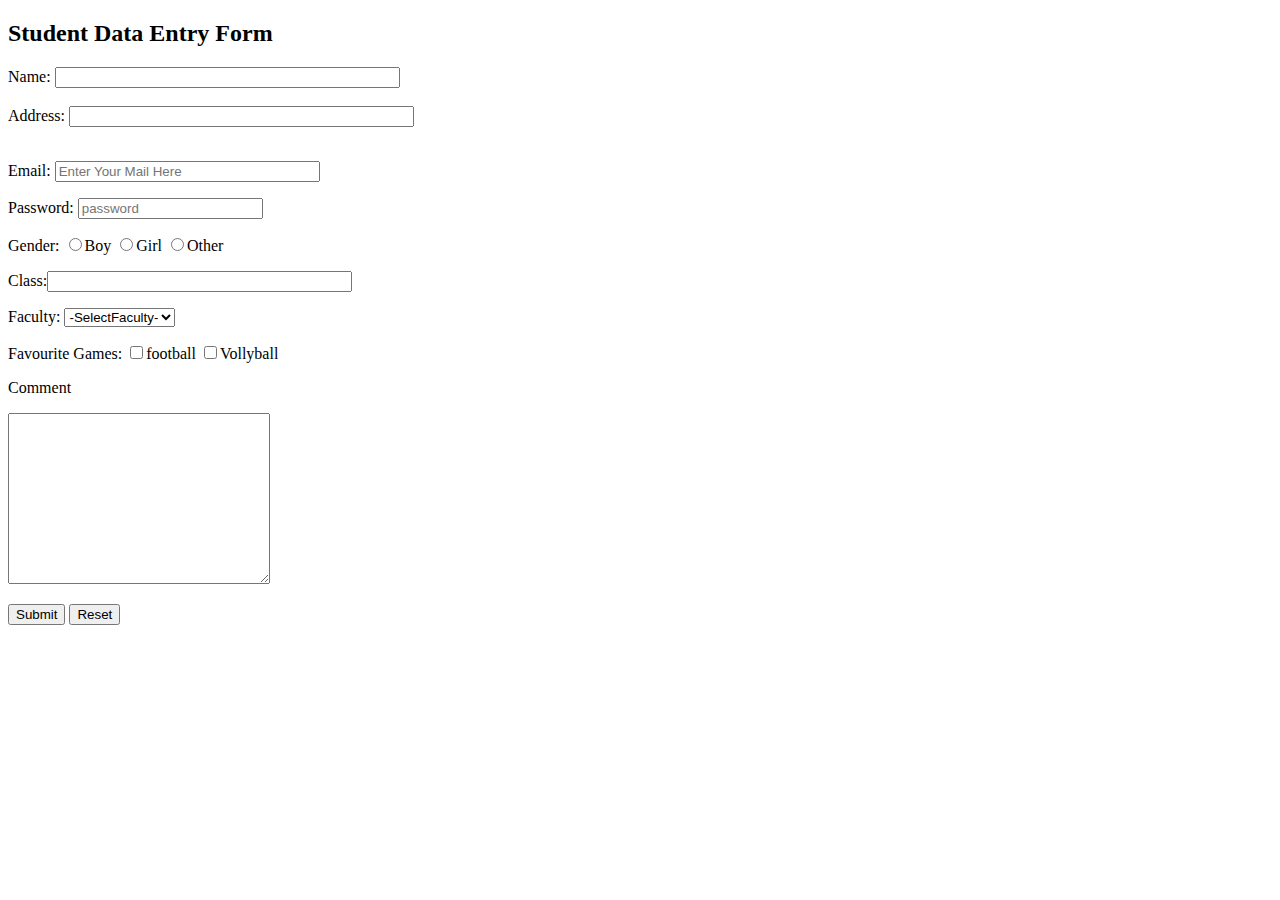
<file: form.html>
<!DOCTYPE html>
<html lang="en">
  <head>
    <meta charset="UTF-8" />
    <meta http-equiv="X-UA-Compatible" content="IE=edge" />
    <meta name="viewport" content="width=device-width, initial-scale=1.0" />
    <title>Document</title>
  </head>
  <body>
    <h2>Student Data Entry Form</h2>
    <form action="">
      Name: <input type="text" name="T1" size="40" /><br /><br />

      Address: <input type="tex" name="T2" size="40" /><br /><br />

      <p>
        Email:
        <input
          type="email"
          name="E1"
          placeholder="Enter Your Mail Here"
          size="30"
        />
      </p>

      <p>
        Password:
        <input type="passwprd" name="Password" id="" placeholder="password" />
      </p>

      Gender: <input type="radio" name="R1" id="" />Boy
      <input type="radio" name="R1" />Girl <input type="radio" name="R1" />Other

      <p>Class:<input type="text" name="T3" size="35" /></p>

      <p>
        Faculty:
        <select name="D1" id="">
          <option value="">-SelectFaculty-</option>
          <option value="">Science</option>
          <option value="">Humanities</option>
          <option value="">Management</option>
          <option value="">Education</option>
        </select>
      </p>

      <p>
        Favourite Games: <input type="checkbox" name="C1" />football
        <input type="checkbox" name="C2" />Vollyball
      </p>

      <p>Comment</p>

      <p><textarea name="S1" id="" cols="30" rows="11"></textarea></p>

      <p>
        <input type="submit" name="B1" id="" />
        <input type="Reset" name="" id="" />
      </p>
    </form>
  </body>
</html>
</file>
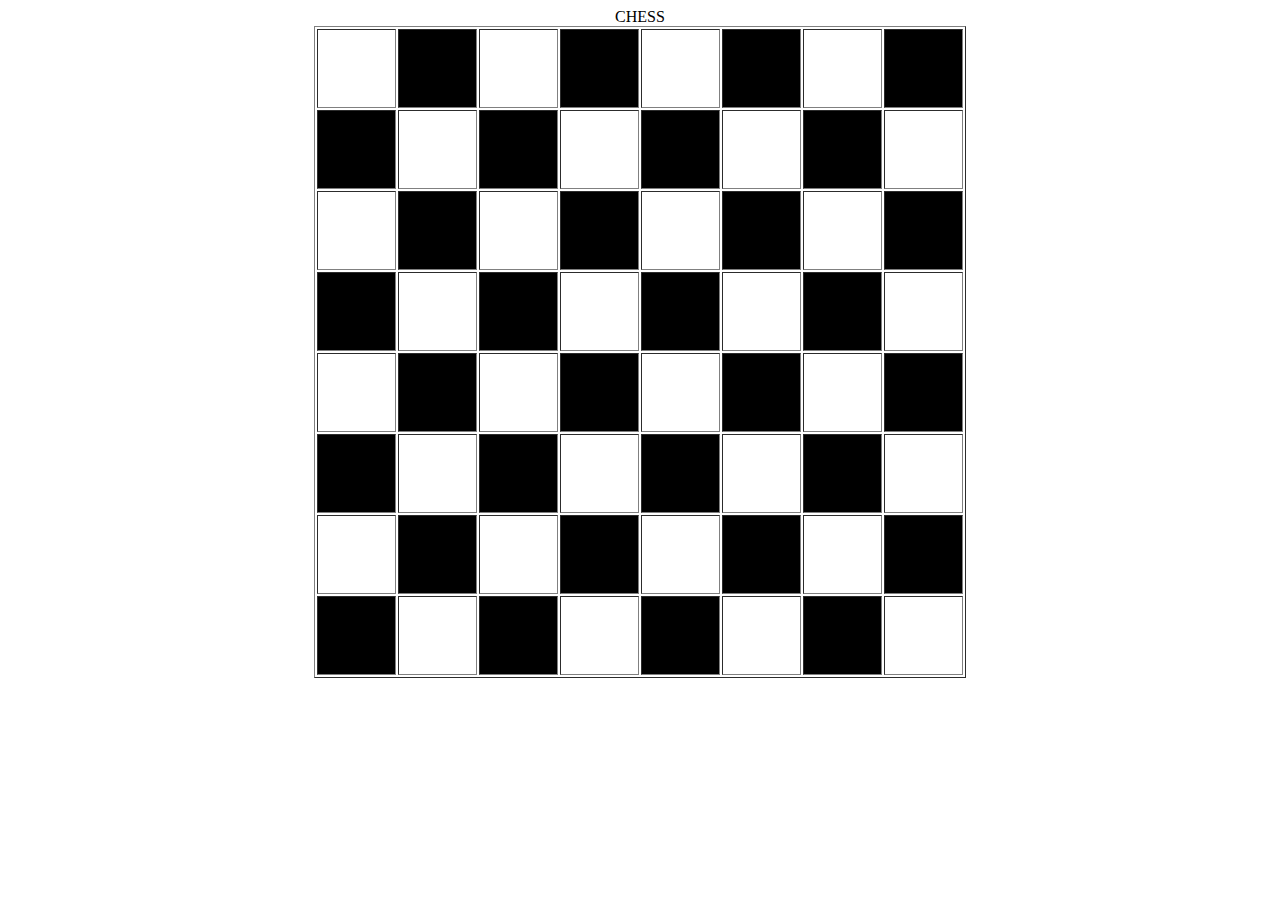
<file: game.html>
<!DOCTYPE html>
<html lang="en">
  <head>
    <meta charset="UTF-8" />
    <meta http-equiv="X-UA-Compatible" content="IE=edge" />
    <meta name="viewport" content="width=tab, initial-scale=1.0" />
    <title>Document</title>
  </head>
  <body>
    <table align="center" border="1">
      <caption>
        CHESS
      </caption>
      <tr>
        <td height="75" width="75"></td>
        <td height="75" width="75" bgcolor="black"></td>
        <td height="75" width="75"></td>
        <td height="75" width="75" bgcolor="black"></td>
        <td height="75" width="75"></td>
        <td height="75" width="75" bgcolor="black"></td>
        <td height="75" width="75"></td>
        <td height="75" width="75" bgcolor="black"></td>
      </tr>

      <tr>
        <td height="75" width="75" bgcolor="black"></td>
        <td height="75" width="75"></td>
        <td height="75" width="75" bgcolor="black"></td>
        <td height="75" width="75"></td>
        <td height="75" width="75" bgcolor="black"></td>
        <td height="75" width="75"></td>
        <td height="75" width="75" bgcolor="black"></td>
        <td height="75" width="75"></td>
      </tr>
      <tr>
        <td height="75" width="75"></td>
        <td height="75" width="75" bgcolor="black"></td>
        <td height="75" width="75"></td>
        <td height="75" width="75" bgcolor="black"></td>
        <td height="75" width="75"></td>
        <td height="75" width="75" bgcolor="black"></td>
        <td height="75" width="75"></td>
        <td height="75" width="75" bgcolor="black"></td>
      </tr>

      <tr>
        <td height="75" width="75" bgcolor="black"></td>
        <td height="75" width="75"></td>
        <td height="75" width="75" bgcolor="black"></td>
        <td height="75" width="75"></td>
        <td height="75" width="75" bgcolor="black"></td>
        <td height="75" width="75"></td>
        <td height="75" width="75" bgcolor="black"></td>
        <td height="75" width="75"></td>
      </tr>
      <tr>
        <td height="75" width="75"></td>
        <td height="75" width="75" bgcolor="black"></td>
        <td height="75" width="75"></td>
        <td height="75" width="75" bgcolor="black"></td>
        <td height="75" width="75"></td>
        <td height="75" width="75" bgcolor="black"></td>
        <td height="75" width="75"></td>
        <td height="75" width="75" bgcolor="black"></td>
      </tr>

      <tr>
        <td height="75" width="75" bgcolor="black"></td>
        <td height="75" width="75"></td>
        <td height="75" width="75" bgcolor="black"></td>
        <td height="75" width="75"></td>
        <td height="75" width="75" bgcolor="black"></td>
        <td height="75" width="75"></td>
        <td height="75" width="75" bgcolor="black"></td>
        <td height="75" width="75"></td>
      </tr>
      <tr>
        <td height="75" width="75"></td>
        <td height="75" width="75" bgcolor="black"></td>
        <td height="75" width="75"></td>
        <td height="75" width="75" bgcolor="black"></td>
        <td height="75" width="75"></td>
        <td height="75" width="75" bgcolor="black"></td>
        <td height="75" width="75"></td>
        <td height="75" width="75" bgcolor="black"></td>
      </tr>

      <tr>
        <td height="75" width="75" bgcolor="black"></td>
        <td height="75" width="75"></td>
        <td height="75" width="75" bgcolor="black"></td>
        <td height="75" width="75"></td>
        <td height="75" width="75" bgcolor="black"></td>
        <td height="75" width="75"></td>
        <td height="75" width="75" bgcolor="black"></td>
        <td height="75" width="75"></td>
      </tr>
    </table>
  </body>
</html>
</file>
